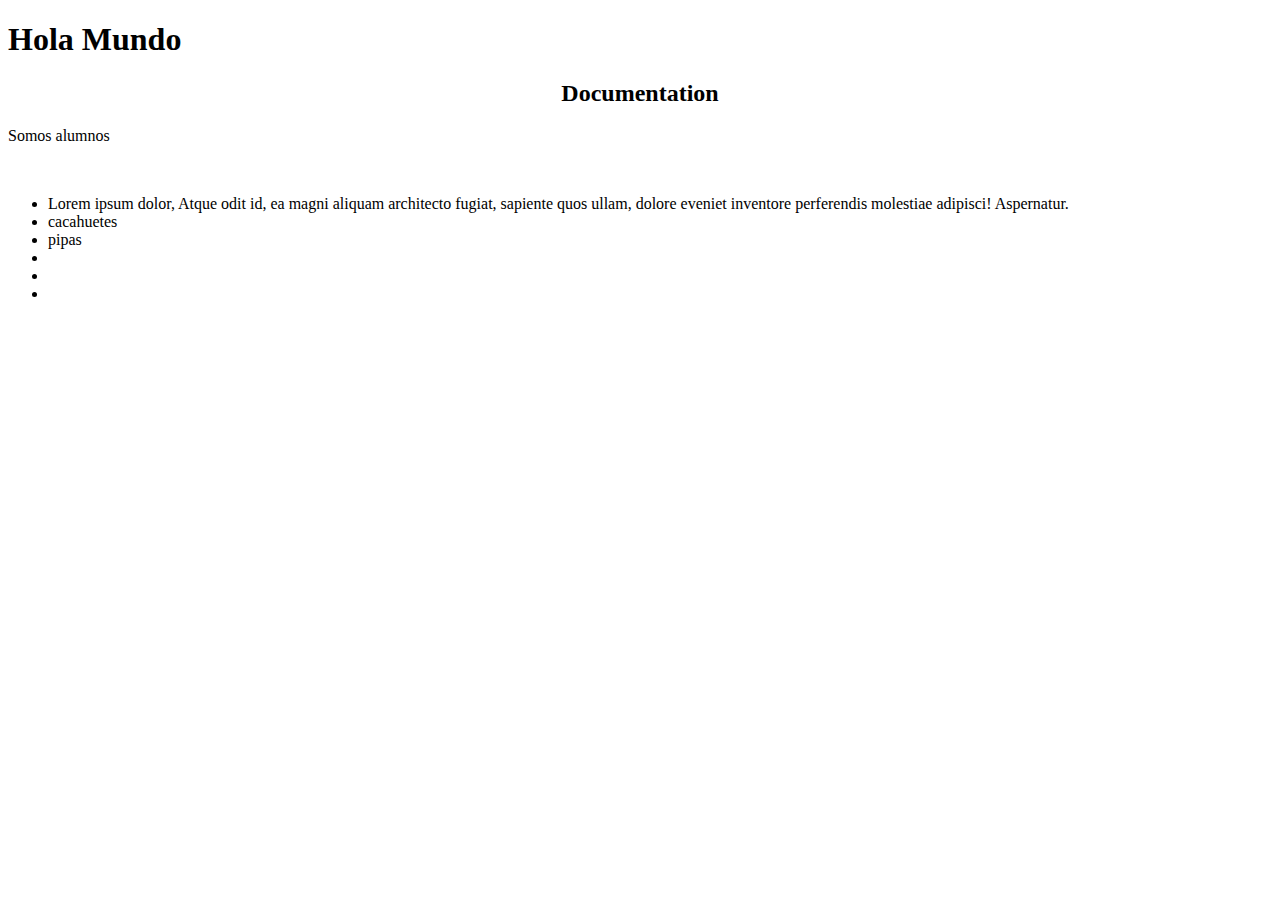
<file: index.html>
<!DOCTYPE html>
<html lang="en">
  <head>
    <meta charset="UTF-8" />
    <meta http-equiv="X-UA-Compatible" content="IE=edge" />
    <meta name="viewport" content="width=device-width, initial-scale=1.0" />
    <title>Document</title>
  </head>
  <body>
    <h1>Hola Mundo</h1>
    <h2 style="text-align: center" ;>Documentation</h2>
    <p>Somos alumnos</p>
    <br />
    <ul>
      <li>
        Lorem ipsum dolor, Atque odit id, ea magni aliquam architecto fugiat,
        sapiente quos ullam, dolore eveniet inventore perferendis molestiae
        adipisci! Aspernatur.
      </li>
      <li>cacahuetes</li>
      <li>pipas</li>
      <li></li>
      <li></li>
      <li></li>
    </ul>
  </body>
</html>
</file>
